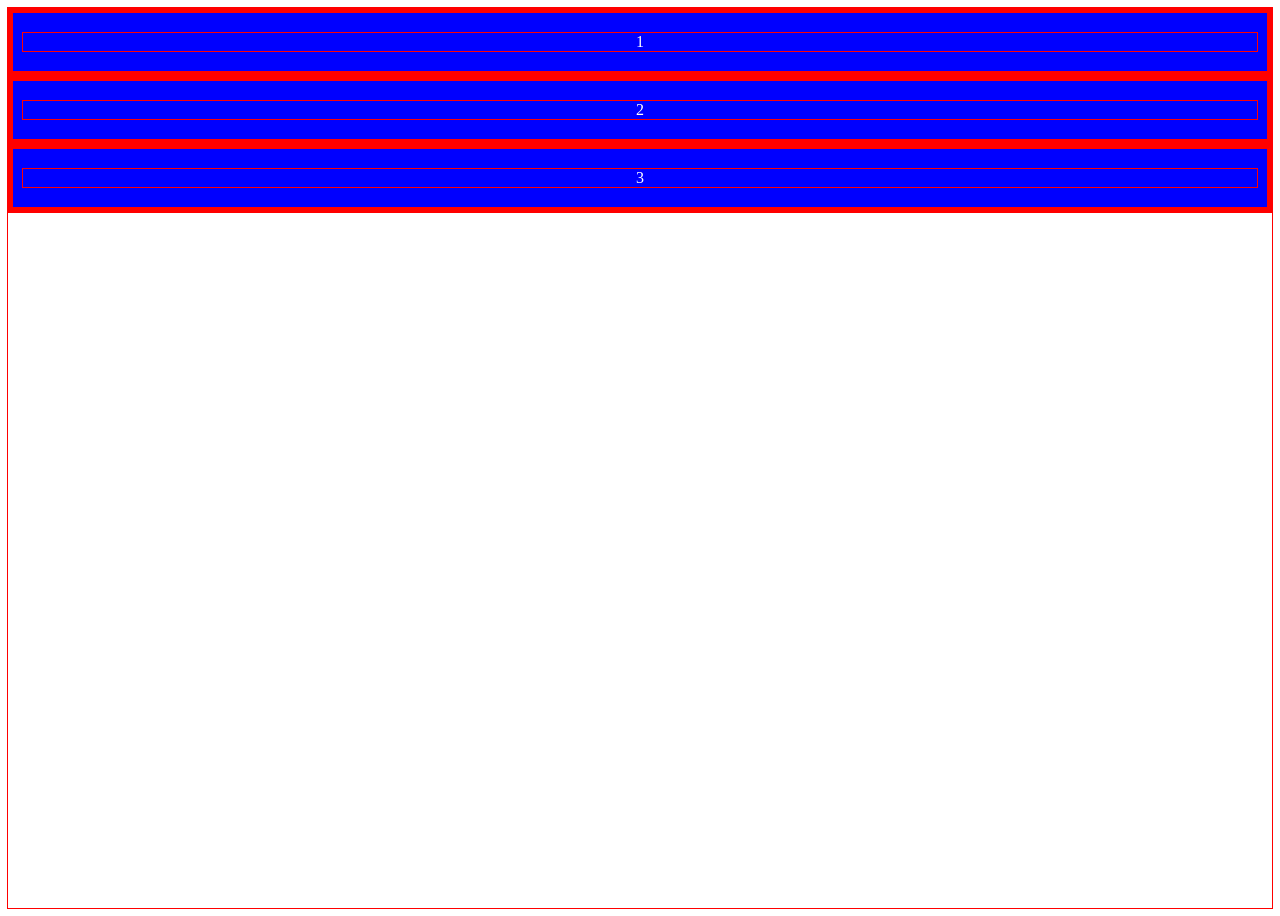
<file: Index.html>
<!DOCTYPE html>
<html lang="en">
<head>
    <meta charset="UTF-8">
    <meta name="viewport" content="width=device-width, initial-scale=1.0">
    <link rel="stylesheet" href="Styles.css">
    <title>Im Just learning
    </title>
</head>
<body>
    <div class="box1">
        <p>1</p>
    </div>
    <div class="box2">
        <p>2</p>
    </div>
    <div class="box3">
        <p>3</p>
    </div>
</body>
</html>
</file>
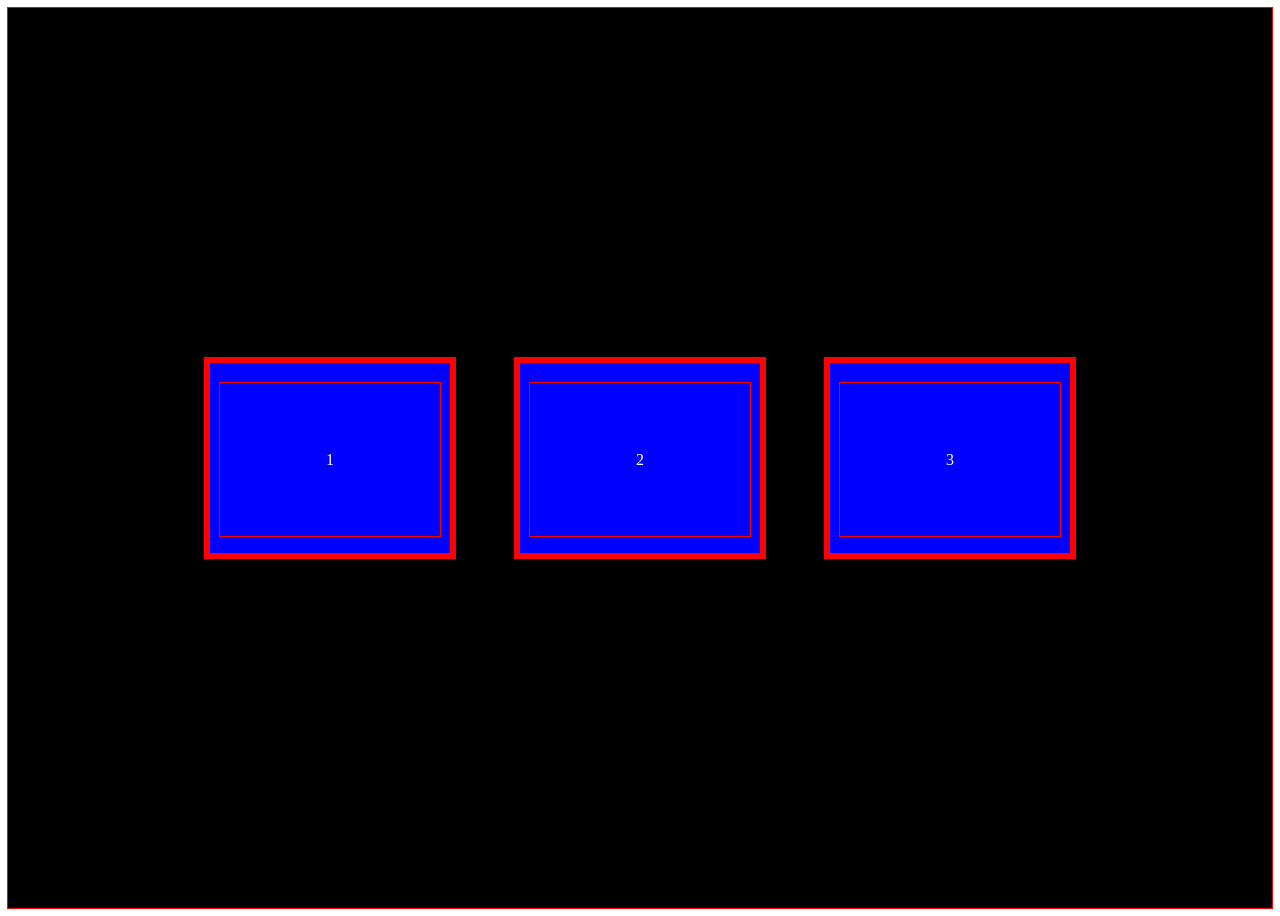
<file: index.html>
<!DOCTYPE html>
<html lang="en">
<head>
    <meta charset="UTF-8">
    <meta name="viewport" content="width=device-width, initial-scale=1.0">
    <link rel="stylesheet" href="Styles.css">
    <title>Im Just learning
    </title>
</head>
<body>

    <div class="flex-container">
            <div class="box1">
                <p>1</p>
            </div>
            <div class="box2">
                <p>2</p>
            </div>
            <div class="box3">
                <p>3</p>
            </div>
            
    </div>
    
</body>
</html>
</file>
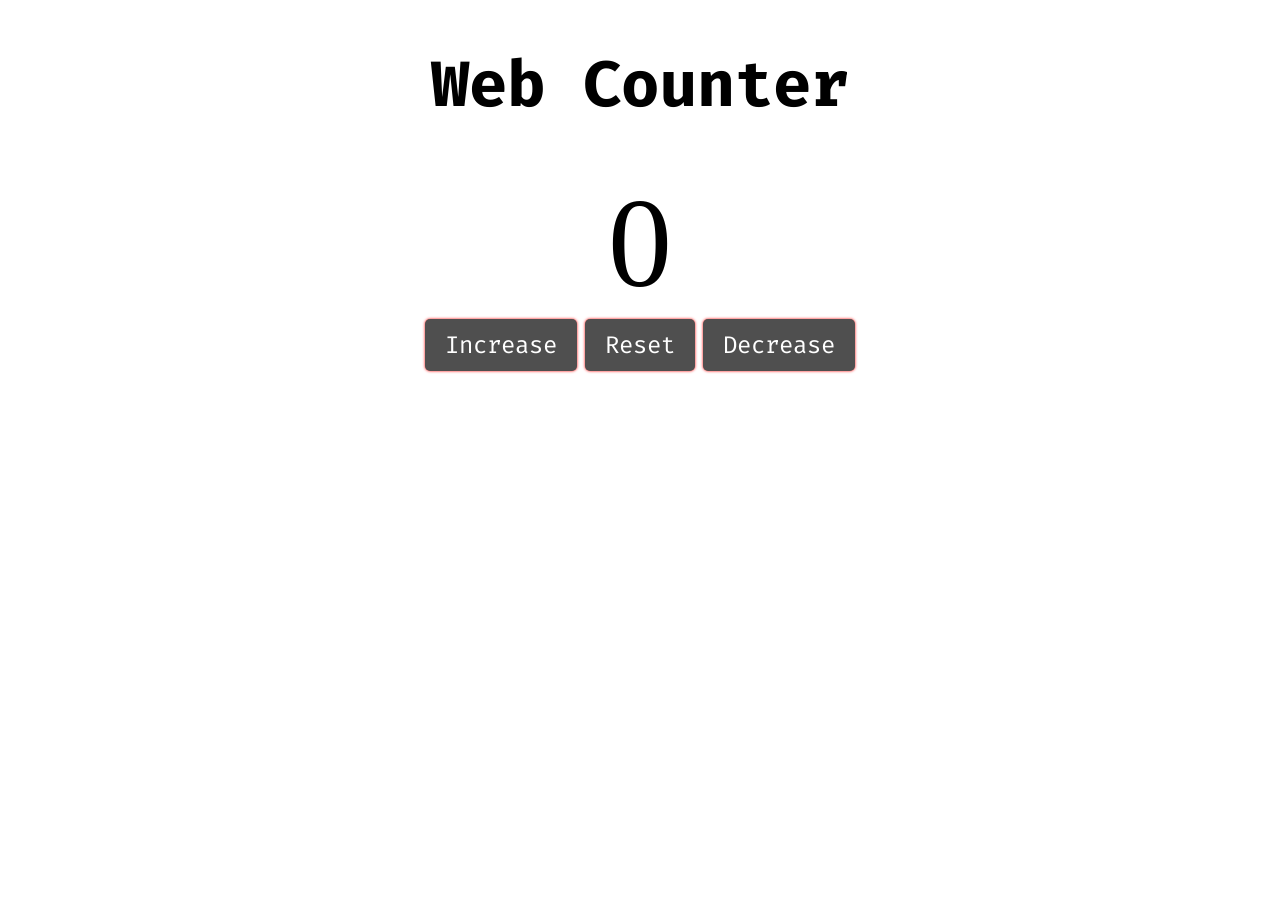
<file: counter/index.html>
<!DOCTYPE html>
<html lang="en">
<head>
    <meta charset="UTF-8">
    <meta name="viewport" content="width=device-width, initial-scale=1.0">
    <title>Counter</title>
    <link rel="stylesheet" href="index.css">
    <link href="https://fonts.googleapis.com/css2?family=Fira+Code&display=swap" rel="stylesheet">
    <script src="index.js" defer></script>
</head>
<body>


    <h1 class="Counter">Web Counter</h1>

    <label id="countLabel">0</label>
    <div id="btnCounter">
        <button id="increaseBtn">Increase</button>
        <button id="resetBtn">Reset</button>
        <button id="decreaseBtn">Decrease</button>
    </div>

</body>
</html>
</file>
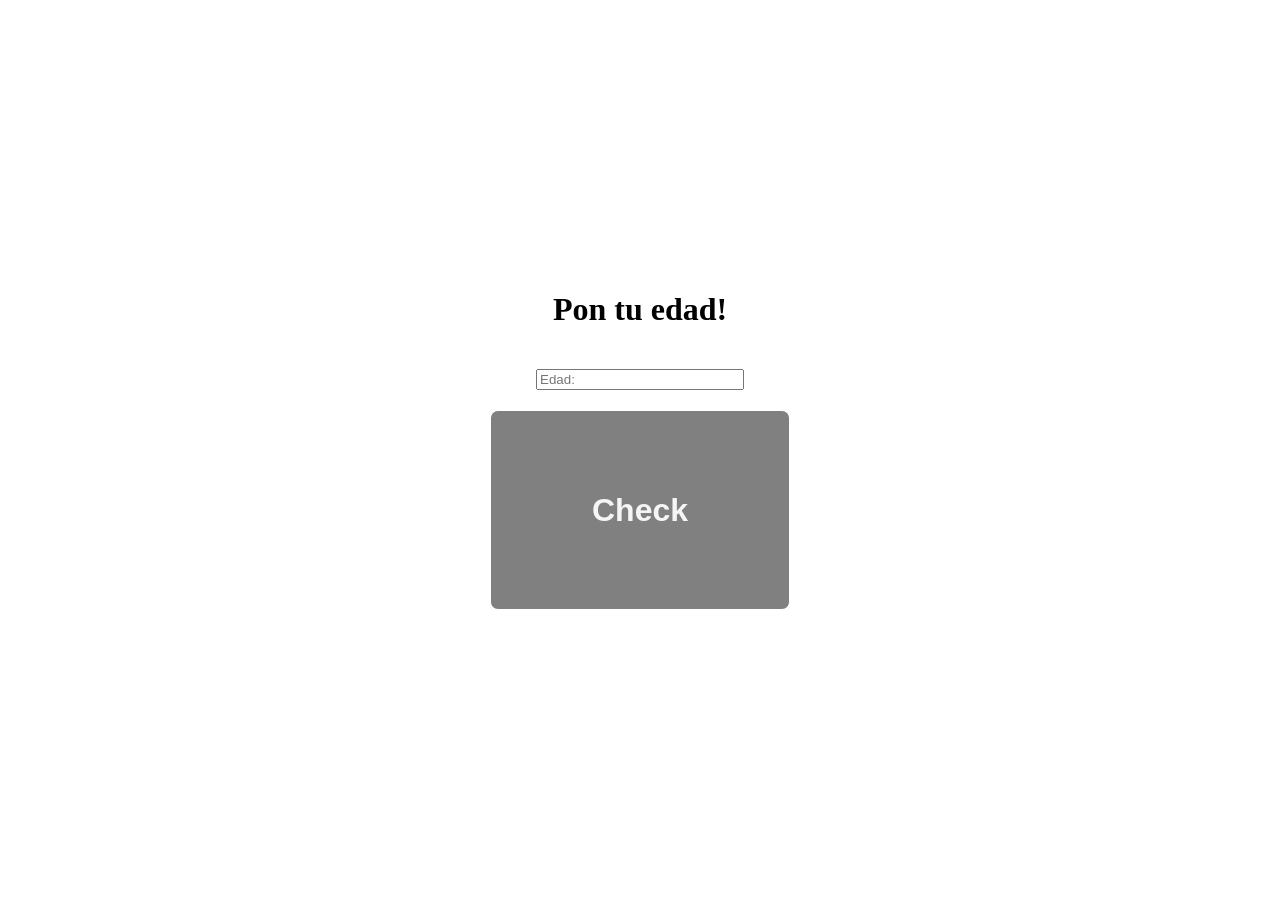
<file: Java/index.html>
<!DOCTYPE html>
<html lang="en">
<head>
    <meta charset="UTF-8">
    <link rel="stylesheet" href="styles.css">
    <meta name="viewport" content="width=device-width, initial-scale=1.0">
    <title>Learning Javascript
    </title>
        <script src="javascript.js" defer></script>
</head>
<body>
    
    <h1 id="h1">Pon tu edad!</h1>

    <input type="number" id="edad" placeholder="Edad:">
    <button class="check" checkAge()">Check</button>

    <p id="resultado"></p>
    
    <!-- <button>Esto es Para Javascript</button>
         -->
        </section>
</body>
</html>
</file>
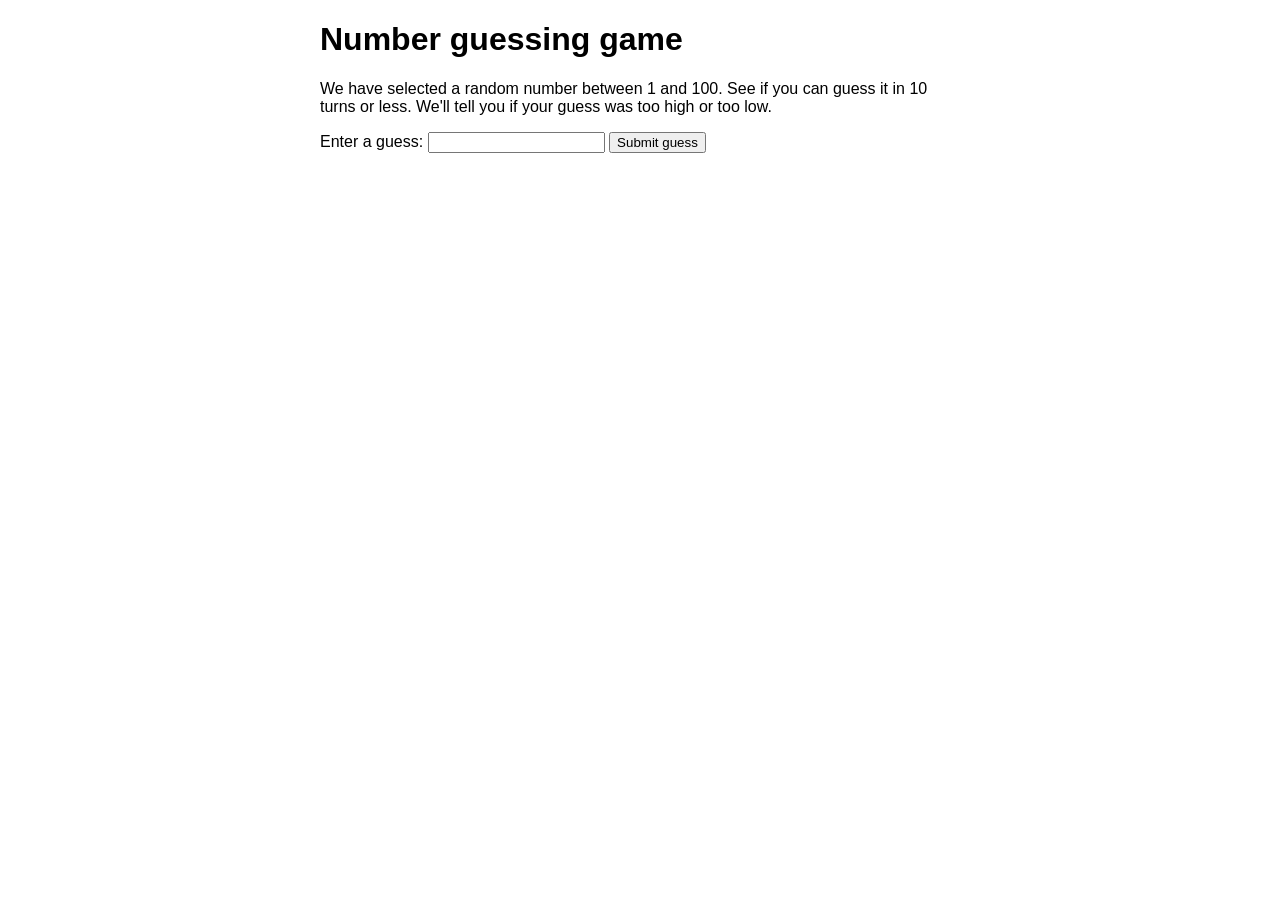
<file: error-example/error-test.html>
<!doctype html>
<html lang="en-US">
  <head>
    <meta charset="utf-8" />

    <title>Number guessing game</title>

    <style>
      html {
        font-family: sans-serif;
      }
      body {
        width: 50%;
        max-width: 800px;
        min-width: 480px;
        margin: 0 auto;
      }
      .lastResult {
        color: white;
        padding: 3px;
      }
    </style>
  </head>

  <body>
    <h1>Number guessing game</h1>

    <p>
      We have selected a random number between 1 and 100. See if you can guess
      it in 10 turns or less. We'll tell you if your guess was too high or too
      low.
    </p>

    <div class="form">
      <label for="guessField">Enter a guess: </label>
      <input type="text" id="guessField" class="guessField" />
      <input type="submit" value="Submit guess" class="guessSubmit" />
    </div>

    <div class="resultParas">
      <p class="guesses"></p>
      <p class="lastResult"></p>
      <p class="lowOrHi"></p>
    </div>

    <script>
      let randomNumber = Math.floor(Math.random() * 100) + 1;
      console.log(randomNumber)

      const guesses = document.querySelector(".guesses");
      const lastResult = document.querySelector(".lastResult");
      const lowOrHi = document.querySelector(".lowOrHi");
      const guessSubmit = document.querySelector(".guessSubmit");
      const guessField = document.querySelector(".guessField");
      
      let guessCount = 1;
      let resetButton;

      function checkGuess() {
        const userGuess = Number(guessField.value);
        if (guessCount === 1) {
          guesses.textContent = "Previous guesses: ";
        }
        guesses.textContent += userGuess + " ";

        if (userGuess === randomNumber) {
          lastResult.textContent = "Congratulations! You got it right!";
          lastResult.style.backgroundColor = "green";
          lowOrHi.textContent = "";
          setGameOver();
        } else if (guessCount = 10) {
          lastResult.textContent = "!!!GAME OVER!!!";
          setGameOver();
        } else {
          lastResult.textContent = "Wrong!";
          lastResult.style.backgroundColor = "red";
          if (userGuess < randomNumber) {
            lowOrHi.textContent = "Last guess was too low!";
          } else if (userGuess > randomNumber) {
            lowOrHi.textContent = "Last guess was too high!";
          }
        }

        guessCount++;
        guessField.value = "";
        guessField.focus();
      }
      guessSubmit.addEventListener("click", checkGuess);

      function setGameOver() {
        guessField.disabled = true;
        guessSubmit.disabled = true;
        resetButton = document.createElement("button");
        resetButton.textContent = "Start new game";
        document.body.appendChild(resetButton);
        resetButton.addEventListener("click", resetGame);
      }

      function resetGame() {
        guessCount = 1;

        const resetParas = document.querySelectorAll(".resultParas p");
        for (const resetPara of resetParas) {
          resetPara.textContent = "";
        }
        resetButton.parentNode.removeChild(resetButton);

        guessField.disabled = false;
        guessSubmit.disabled = false;
        guessField.value = "";
        guessField.focus();

        lastResult.style.backgroundColor = "white";

        randomNumber = Math.floor(Math.random() * 100) + 1;
        console.log(randomNumber)
      }
    </script>
  </body>
</html>
</file>
<file: Styles.css>
* {
    box-sizing: border-box;
    /* margin: 10px; */
    outline: 1px solid red;
}


body {
    height: 100vh;
}

.box1 {
    border: 5px solid red;
    background-color: blue;
    color: white;
    padding: 10px;
}


.box2 {
    border: 5px solid red;
    background-color: blue;
    color: white;
    padding: 10px;
}

.box3 {
    border: 5px solid red;
    background-color: blue;
    color: white;
    padding: 10px;
}


.flex-container {
    height: 100%;
    margin: 0 auto;
    background-color: black;
    display: flex;
    flex-direction: row;
    justify-content: center;
    align-items: center;
    gap: 20px;
}

.flex-container div {
    width: 250px;
    height: 200px;
    margin: 20px;
}

p {
    display: flex;
    margin: 10px auto;
    height: 90%;
    justify-content: center;
    align-items: center;

}
</file>
<file: counter/index.css>
@import url('https://fonts.googleapis.com/css2?family=Fira+Code&display=swap');

/* *  {
    outline: 1px solid black;
} */

body {
    display: block;
    text-align: center;
}

h1 {
    font-size:  4em;
    font-family: 'Fira Code', monospace;
}

#countLabel {
    font-size:  8rem;
    padding-bottom: 20px;
}

button {
    padding: 10px 20px;
    font-size: 1.5em;
    color: white;
    background-color: rgb(79, 79, 79);
    font-family: 'Fira Code', monospace;
    border-radius: 5px;
    margin: 2px;
    border: none;
    box-shadow: 0 0 3px red;
    cursor: pointer;
    transition: background-color 0.25s;
}
button:hover {
    background-color: rgb(37, 37, 37);
}
</file>
<file: Java/styles.css>
body {
    display: flex;
    height: 100vh;
    margin: 0 auto;
    width: 100%;
    display: flex;
    flex-direction: column;
    justify-content: center;
    gap: 20px;

.center {
    display: flex;
    flex-direction: row;
    justify-content: center;
    align-items: center;
    background-color: whitesmoke;
}

button {
    width: 300px;
    height: 200px;
    font-size: 32px;
    font-weight: 700;
    color: whitesmoke;
    background-color: gray;
    border-radius: 8px;
    border: 1px solid white;
    margin: 0 auto;
    display: flex;
    justify-content: center;
    align-items: center;
}

button:active {
    color: red;
    background-color: black;
    
}

.test {
    margin: 0 auto;
    background-color: rgb(238, 224, 103);
    padding: 20px;
    font-size: 32px;
    font-weight: 900;
    display: flex;
    flex-direction: row;
    width: 50%;
    

}

#quesox {
    background-color: rgb(197, 83, 241);
    padding: 20px;
    margin-left: 80px;
    font-size: 24px;
    font-weight: 900;
}

p {
    background-color: black;
    color: white;
    width: 30%;
    display: flex;
    justify-content: center;
    align-items: center;
    margin: 0 auto;
}

}

h1 {
    display: flex;
    justify-content: center;
}

input {
    display: flex;
    width: 200px;
    justify-content: center;
    align-content: center;
    margin: 0 auto;
}
</file>
